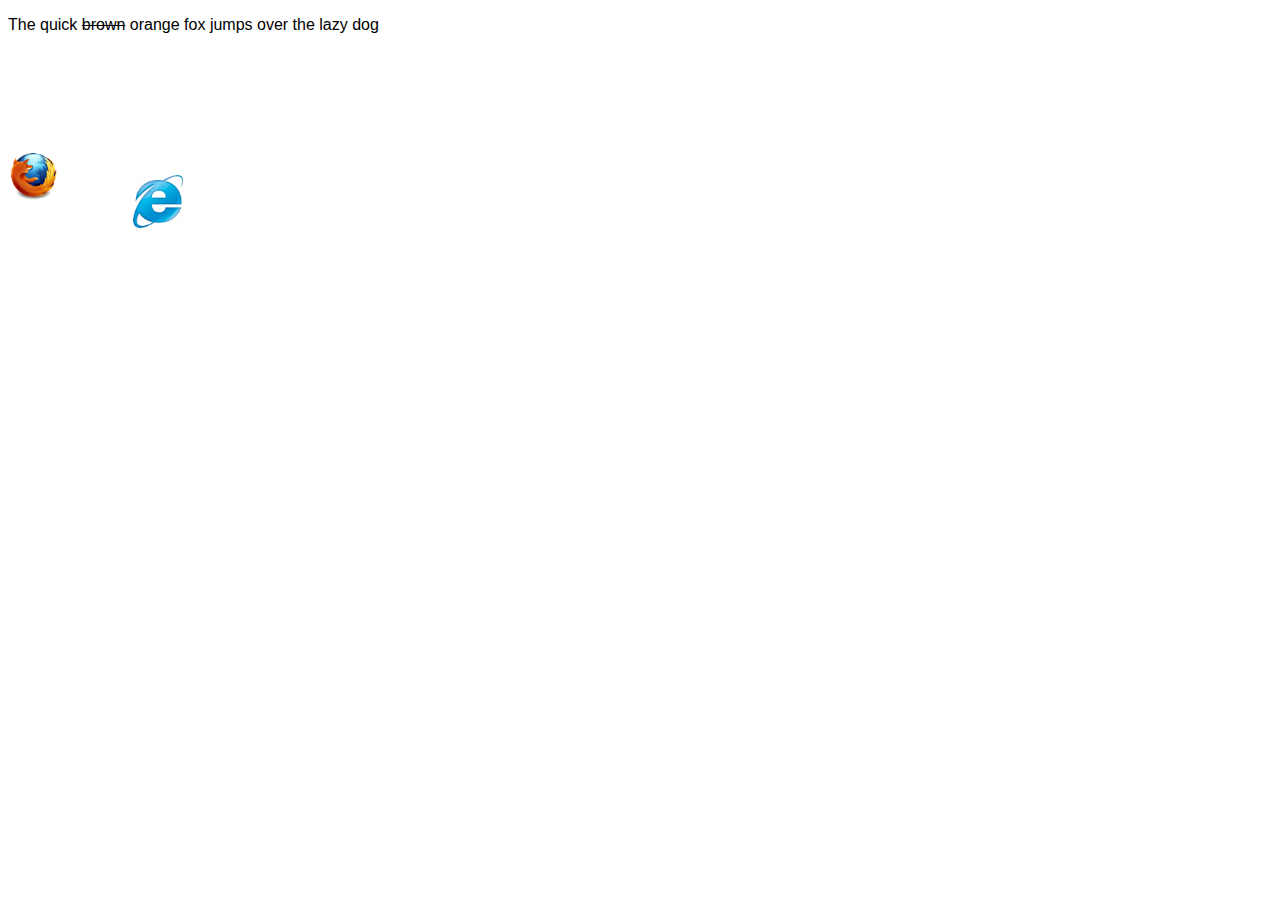
<file: demos/cssanimation.html>
<!DOCTYPE html>
<html lang="en">
<head>
  <meta charset="UTF-8">
  <title>CSS Animation</title>
<style>
body{background:#fff;}
p { font-family: "trebuchet MS", helvetica, arial, sans, serif; }
section { display: block; position: relative }
#ie6 { position: absolute; top: 125px; left: 125px; }
#fx img { position: absolute; top: 100px; left :0; }
#fx{ position: absolute; top: 0; left: 0; width: 300px; height: 300px;
  -moz-translate(100,100);
  -moz-animation: jump 2s linear infinite alternate;
  -webkit-translate(100,100);
  -webkit-animation: jump 2s linear infinite alternate;
  animation: jump 2s linear infinite alternate;
}
@-moz-keyframes jump {
  from { -moz-transform: rotate( -10deg ); }
  to { -moz-transform: rotate( 180deg ); }
}
@-webkit-keyframes jump{
  from { -webkit-transform: rotate( -10deg ); }
  to { -webkit-transform: rotate( 180deg ); }
}
@keyframes jump{
  from { transform: rotate( -10deg ); }
  to { transform: rotate( 180deg ); }
}
</style>
</head>
<body>
  <p>The quick <del>brown</del> orange fox jumps over the lazy dog</p>
  <section>
  <span id="fx">
    <img src="../img/firefox.png" alt="firefox" width="50">
  </span>
  <img src="../img/ie6.png" alt="IE6" id="ie6" width="50">
  </section>
</body>
</html>
</file>
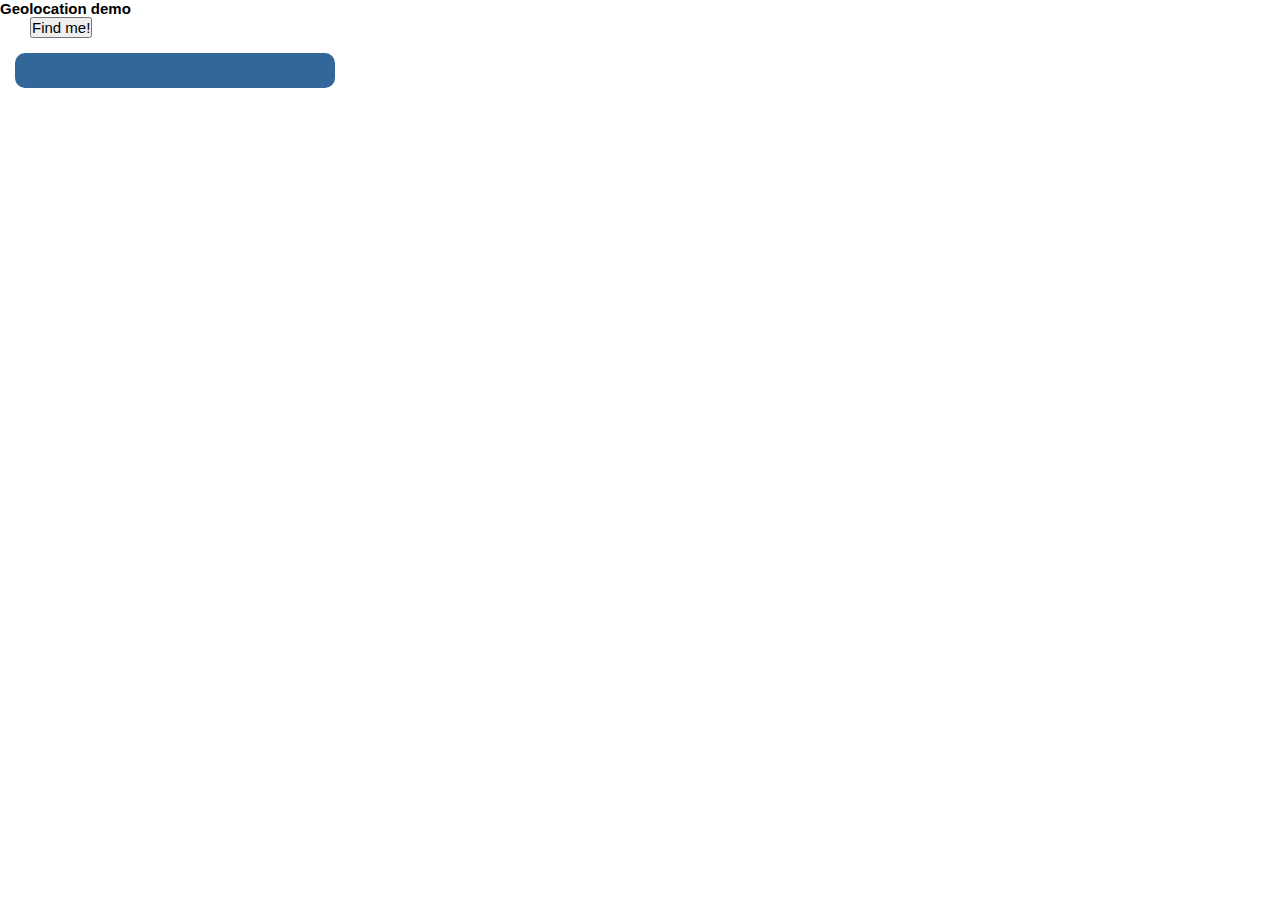
<file: demos/geodemo.html>
<!DOCTYPE html>
<html lang="en">
<head>
  <meta charset="UTF-8">
  <title>Geolocation demo</title>
  <meta http-equiv="X-UA-Compatible" content="IE=edge,chrome=1">
<style>
  *{margin:0;padding:0;font-size:15px;font-family:helvetica,arial,sans-serif}
  footer,section,header{display:block;}
  ul{padding:0.5em 1em;}
  output{background:#369;color:#fff;width:300px;display:block;margin:1em;
    border-radius:10px;padding:10px}
  li{font-weight:bold;padding:5px 0}
  li li{padding-top:0;}
  button{margin-left:30px;}
  li span{font-weight:normal}
</style>
</head>
<body>
  <header><h1>Geolocation demo</h1></header>
  <button>Find me!</button>
  <output>
  <ul></ul>
  </output>
<script>

var wpid = false,
    readings = 0,
    output = document.querySelector( 'ul' );

var b = document.querySelector( 'button' );
b.addEventListener( 'click', function( ev ) {
  navigator.geolocation.getCurrentPosition(
    geosuccess, 
    geoerror, 
    {
      enableHighAccuracy:true, 
      maximumAge:30000, 
      timeout:27000
    }
  );  ev.preventDefault();
},false);

function geosuccess( o ) {
  readings++;
  if(console) { console.log( o ); }
  var str = '' +
  '<li>Reading #: <span>' + readings + '</span></li>' +
  '<li>Timestamp: <span>' + o.timestamp + '</span></li>' +
  '<li>Coordinates:<ul>' +
  '<li>Accuracy: <span>' + o.coords.accuracy + '</span></li>' +
  '<li>Altitude: <span>' + o.coords.altitude + '</span></li>' +
  '<li>AltitudeAccuracy: <span>' +o.coords.altitudeAccuracy + '</span></li>' +
  '<li>Heading: <span>' +o.coords.heading + '</span></li>' +
  '<li>Latitude: <span>' +o.coords.latitude + '</span></li>' +
  '<li>Longitude: <span>' +o.coords.longitude + '</span></li>' +
  '<li>Speed: <span>' +o.coords.speed + '</span></li>' +
  '</ul></li>';
  if(o.address){
    str+=''+
    '<li>Address:<ul>' +
    '<li>City: <span>' + o.address.city + '</span></li>' +
    '<li>Country: <span>' + o.address.country + '</span></li>' +
    '<li>CountryCode: <span>' +o.address.countryCode + '</span></li>' +
    '<li>County: <span>' +o.address.county + '</span></li>' +
    '<li>Postal Code: <span>' +o.address.postalCode + '</span></li>' +
    '<li>Premises: <span>' +o.address.premises + '</span></li>' +
    '<li>Street: <span>' +o.address.street + '</span></li>' +
    '<li>Street Number: <span>' +o.address.streetNumber + '</span></li>' +
    '</ul></li>';
  }
  output.innerHTML = str;
};
function geoerror( o ) {
  if(console) { console.log( o ); }
  output.innerHTML = o.code;
};


</script>
</body>
</html>
</file>
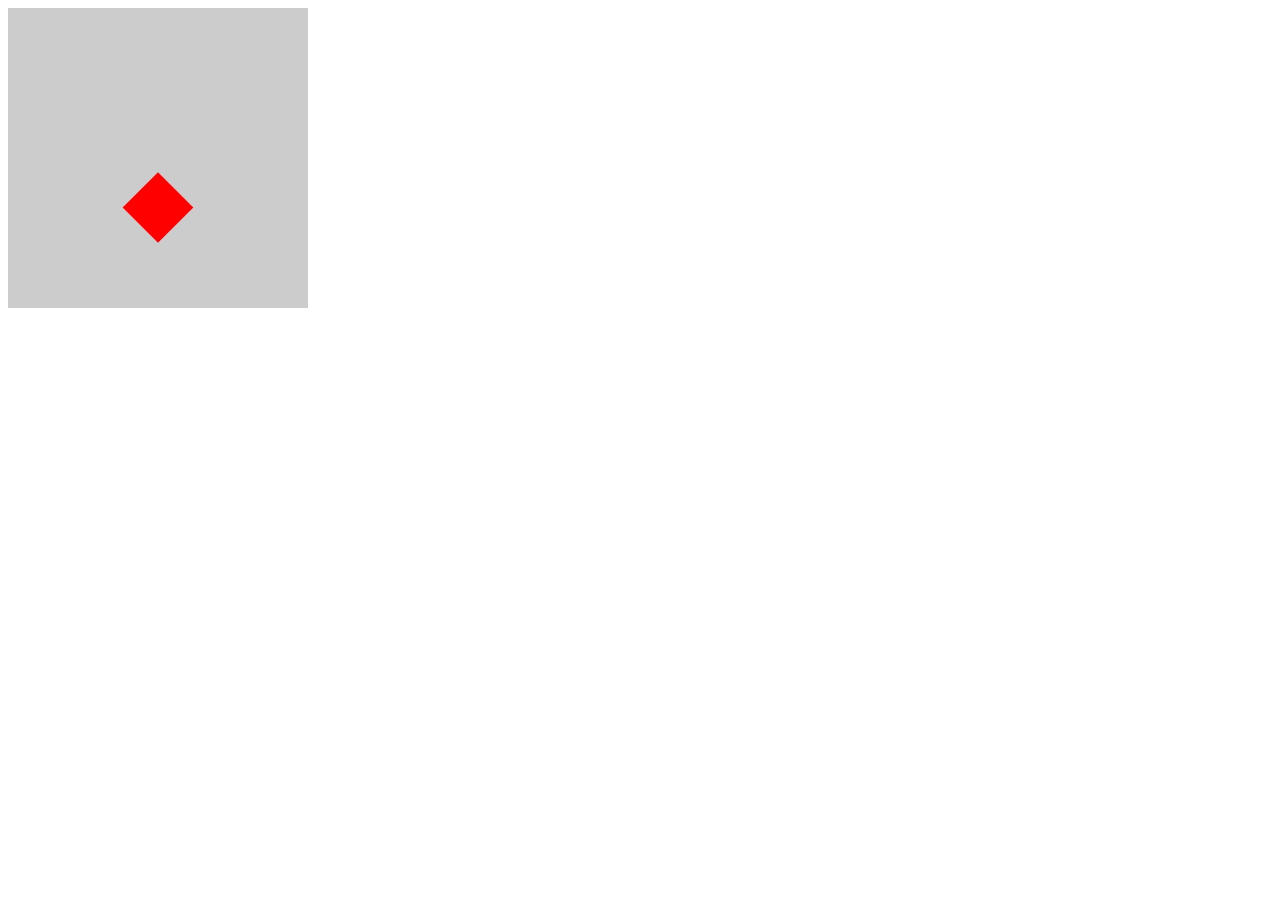
<file: demos/rotatecanvas.html>
<!DOCTYPE html>
<html lang="en">
<head>
  <meta charset="UTF-8">
  <title>Simple canvas example</title>
</head>
<body>
<canvas></canvas>
<script>
  var c = document.querySelector( 'canvas' ),
      ctx = c.getContext( '2d' );
  c.width = 300;
  c.height = 300;
  c.style.background = '#ccc';
  ctx.fillStyle = 'red';
  ctx.translate( 150, 150 );
  ctx.rotate( 45 * Math.PI/180 );
  ctx.fillRect( 10, 10, 50, 50 );
</script>
</body>
</html>
</file>
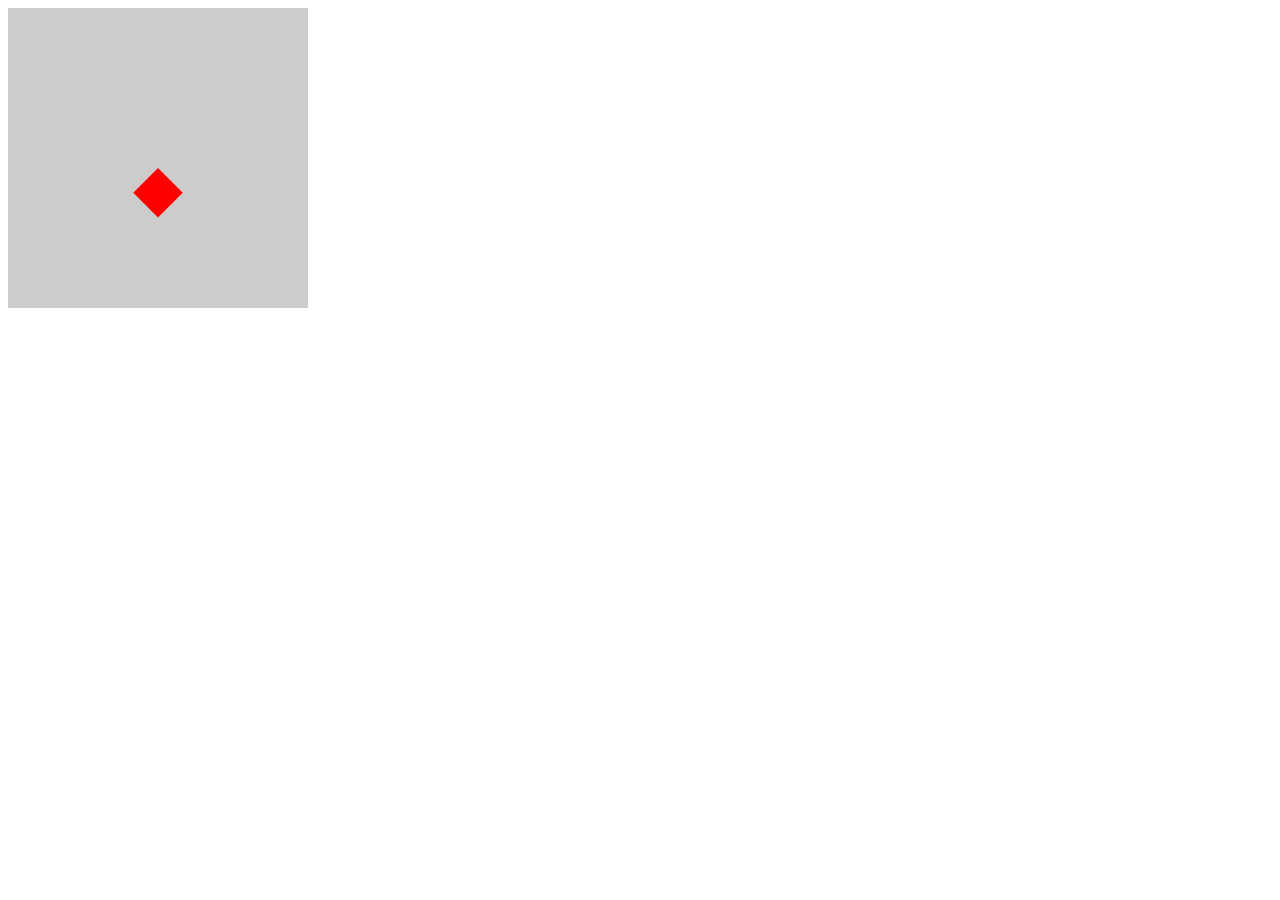
<file: demos/scalecanvas.html>
<!DOCTYPE html>
<html lang="en">
<head>
  <meta charset="UTF-8">
  <title>Simple canvas example</title>
</head>
<body>
<canvas></canvas>
<script>
  var c = document.querySelector( 'canvas' ),
      ctx = c.getContext( '2d' );
  c.width = 300;
  c.height = 300;
  c.style.background = '#ccc';
  ctx.fillStyle = 'red';
  ctx.translate( 150, 150 );
  ctx.rotate( 45 * Math.PI/180 );
  ctx.scale( 0.7, 0.7 );
  ctx.fillRect( 10, 10, 50, 50 );
</script>
</body>
</html>
</file>
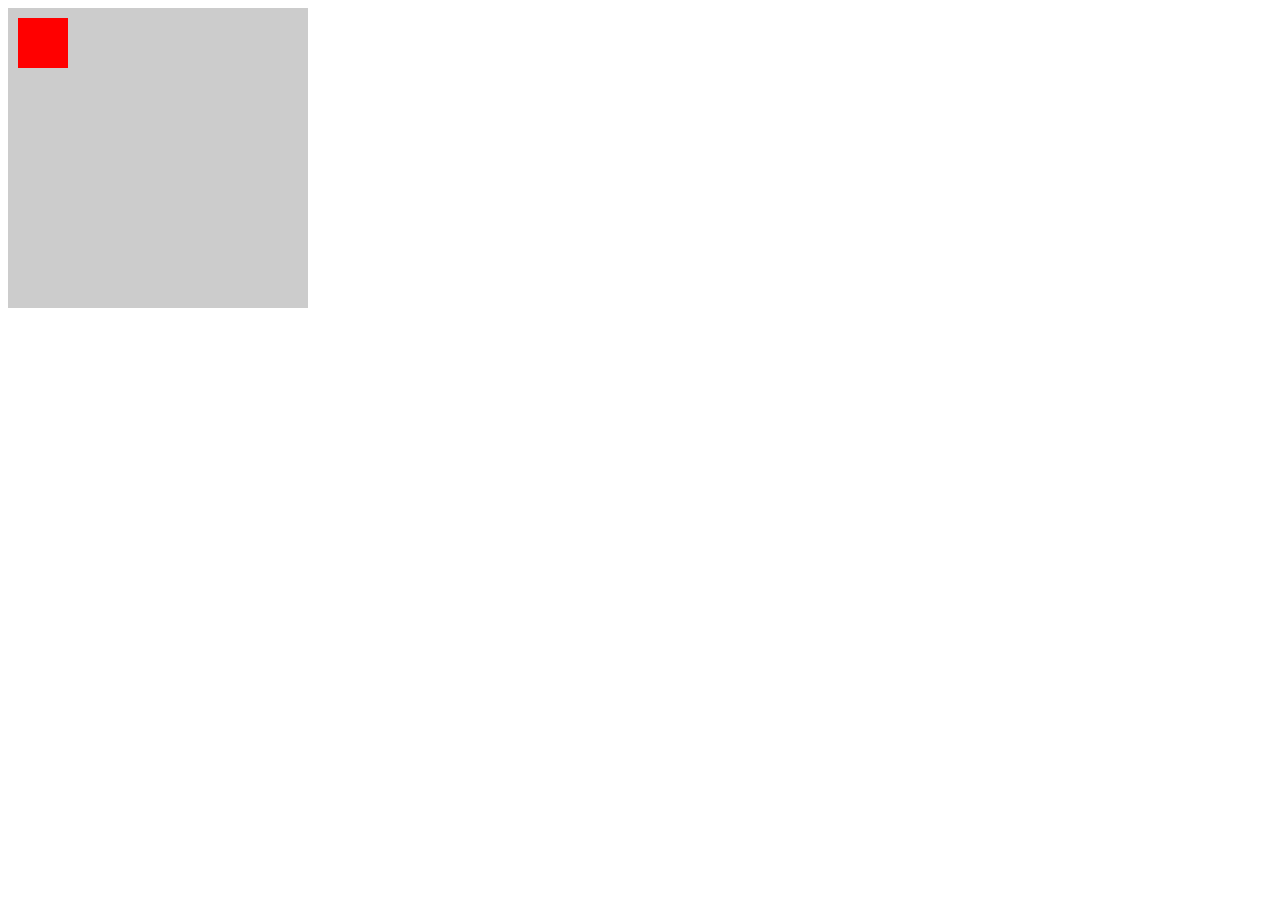
<file: demos/simplecanvas.html>
<!DOCTYPE html>
<html lang="en">
<head>
  <meta charset="UTF-8">
  <title>Simple canvas example</title>
</head>
<body>
<canvas></canvas>
<script>
  var c = document.querySelector( 'canvas' ),
      ctx = c.getContext( '2d' );
  c.width = 300;
  c.height = 300;
  c.style.background = '#ccc';
  ctx.fillStyle = 'red';
  ctx.fillRect( 10, 10, 50, 50 );
</script>
</body>
</html>
</file>
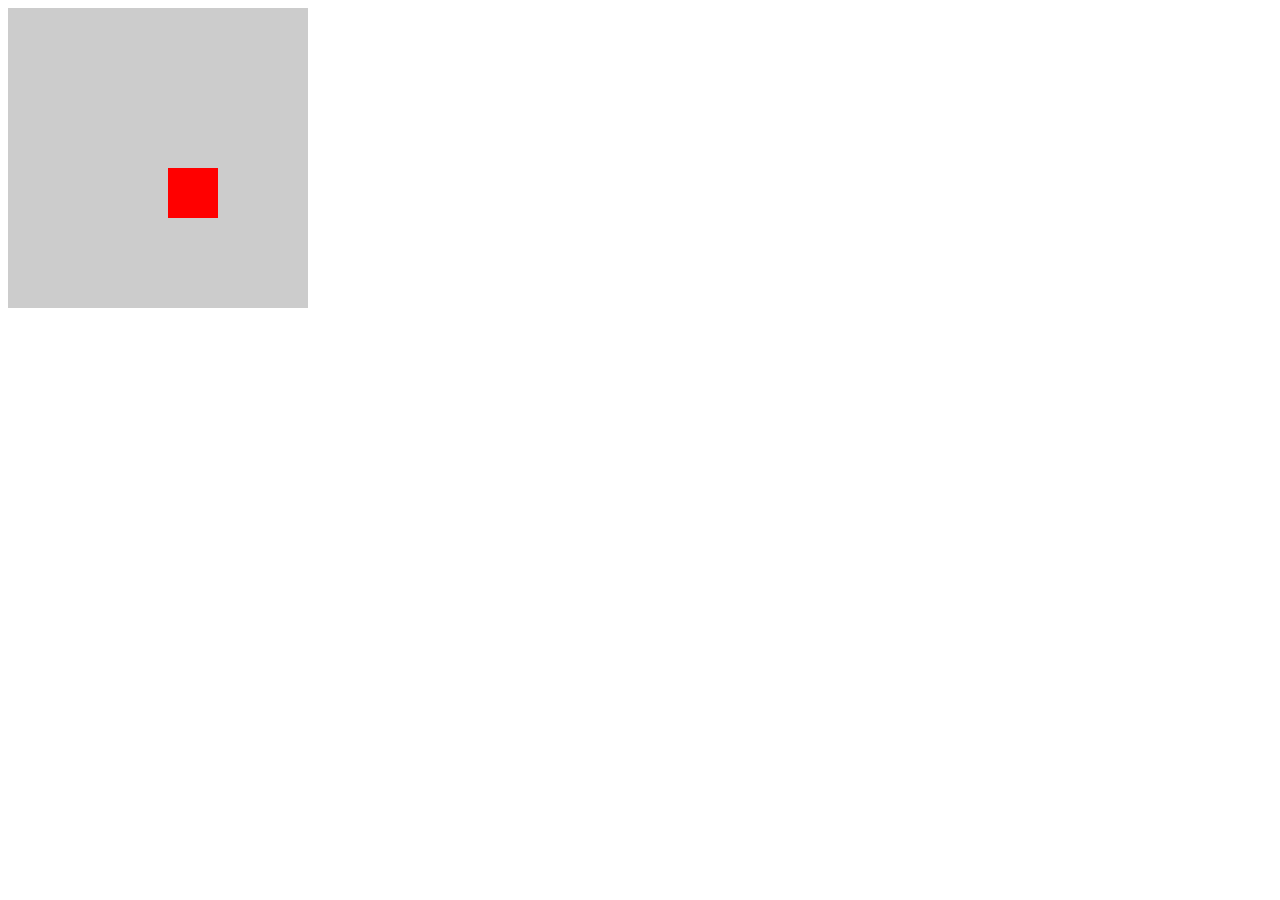
<file: demos/translatecanvas.html>
<!DOCTYPE html>
<html lang="en">
<head>
  <meta charset="UTF-8">
  <title>Simple canvas example</title>
</head>
<body>
<canvas></canvas>
<script>
  var c = document.querySelector( 'canvas' ),
      ctx = c.getContext( '2d' );
  c.width = 300;
  c.height = 300;
  c.style.background = '#ccc';
  ctx.fillStyle = 'red';
  ctx.translate( 150, 150 );
  ctx.fillRect( 10, 10, 50, 50 );
</script>
</body>
</html>
</file>
